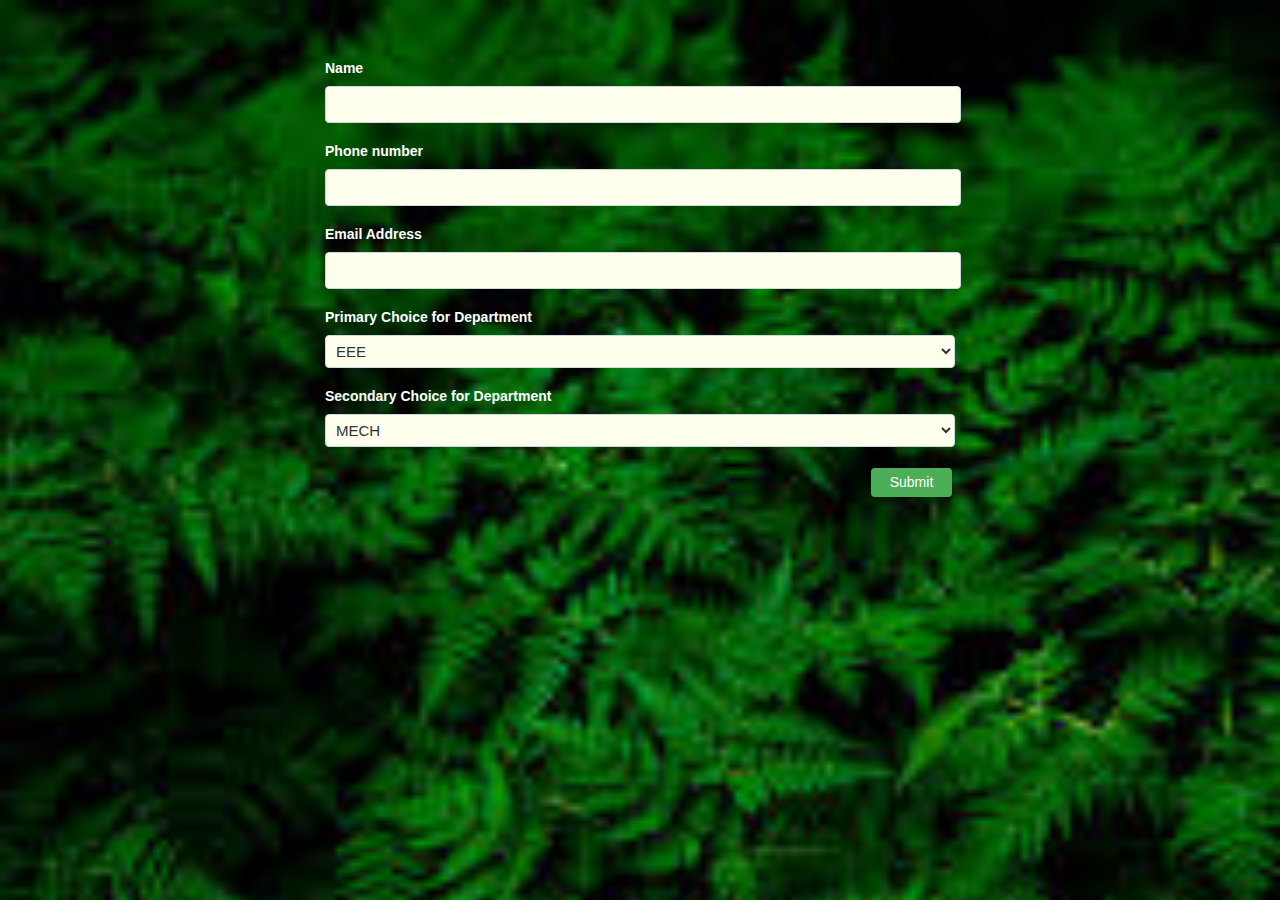
<file: level3/index.html>
<!DOCTYPE html>
<html>
  <head>
    <title>College Registration </title>
    <link rel="stylesheet" type="text/css" href="style.css">
  </head>
  <body >
    <form class="registration-form">
      <div class="form-group">
        <label class="sab">Name </label>
        <input type="text" name="name" required>
      </div>
      <div>
        <label class="sab">Phone number </label>
        <input type="number" name="phno" required>
      </div>
      <div>
        <label class="sab">Email Address </label>
        <input type="email" name="emailaddress" required>
      </div>
      <div>
        <label class="sab">Primary Choice for Department </label>
        <select name="department1" class="department">
          <option value="EEE">EEE</option>
          <option value="MECH">MECH</option>
          <option value="CSE">CSE</option>
          <option value="CIVIL">CIVIL</option>
        </select>
      </div>
      <div>
        <label class="sab">Secondary Choice for Department </label>
        <select name="department2" class="department">
          <option value="EEE" disabled>EEE</option>
          <option value="MECH">MECH</option>
          <option value="CSE">CSE</option>
          <option value="CIVIL">CIVIL</option>
        </select>
      </div>
      <button class="button" type="submit"> Submit </button>
    </form>
    <div id="results" class="results-section hide"></div>
    <script src="script.js"></script>
  </body>
</html>
</file>
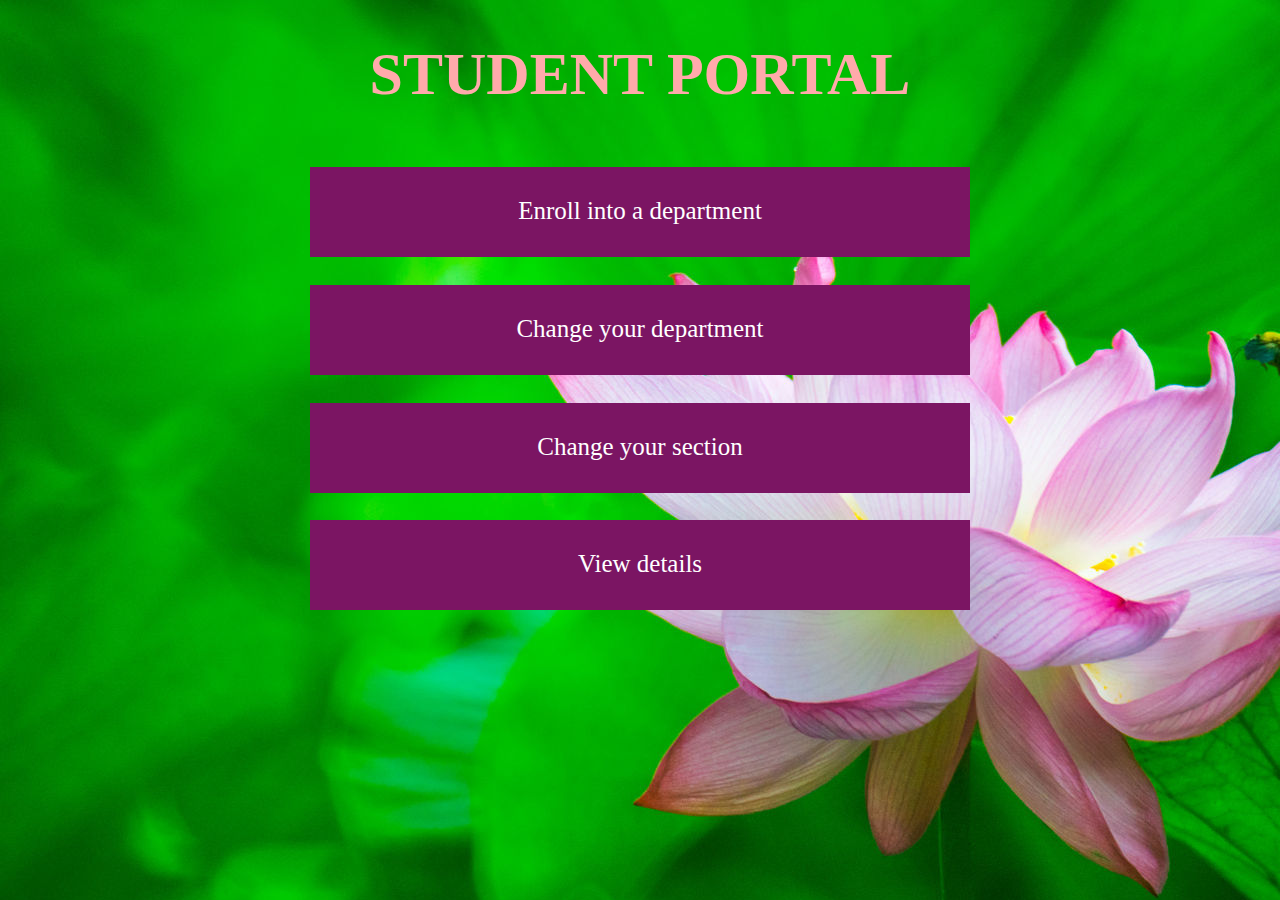
<file: SAAS/index.html>
<!DOCTYPE html>
<html>
    <head>
		
        <meta charset="UTF-8">
        <link rel="stylesheet" href="styles.css">
        <meta name="viewport" content="width=device-width, initial-scale=1.0">
        <title>STUDENT PORTAL</title>
        <style>
            a:visited,a:link{
              text-decoration: none;
              color:#fff;
              font-size:25px;
              display: inline-block;
            }
			
			
    .heading { color: #FFAAAB;font-size:60px; }
  
          </style>
    </head>
<body>
<h1 class="heading">STUDENT PORTAL</h1>
<br/>
<a class="box" href="enroll_dept.html">Enroll into a department</a>
<br/><br/>
<a class="box" href="req_dept_change.html">Change your department</a>
<br/><br/>
<a class="box" href="req_section_change.html">Change your section</a>
<br/><br/>
<a class="box" href="view_details.html">View details</a>
</body>
</html>
</file>
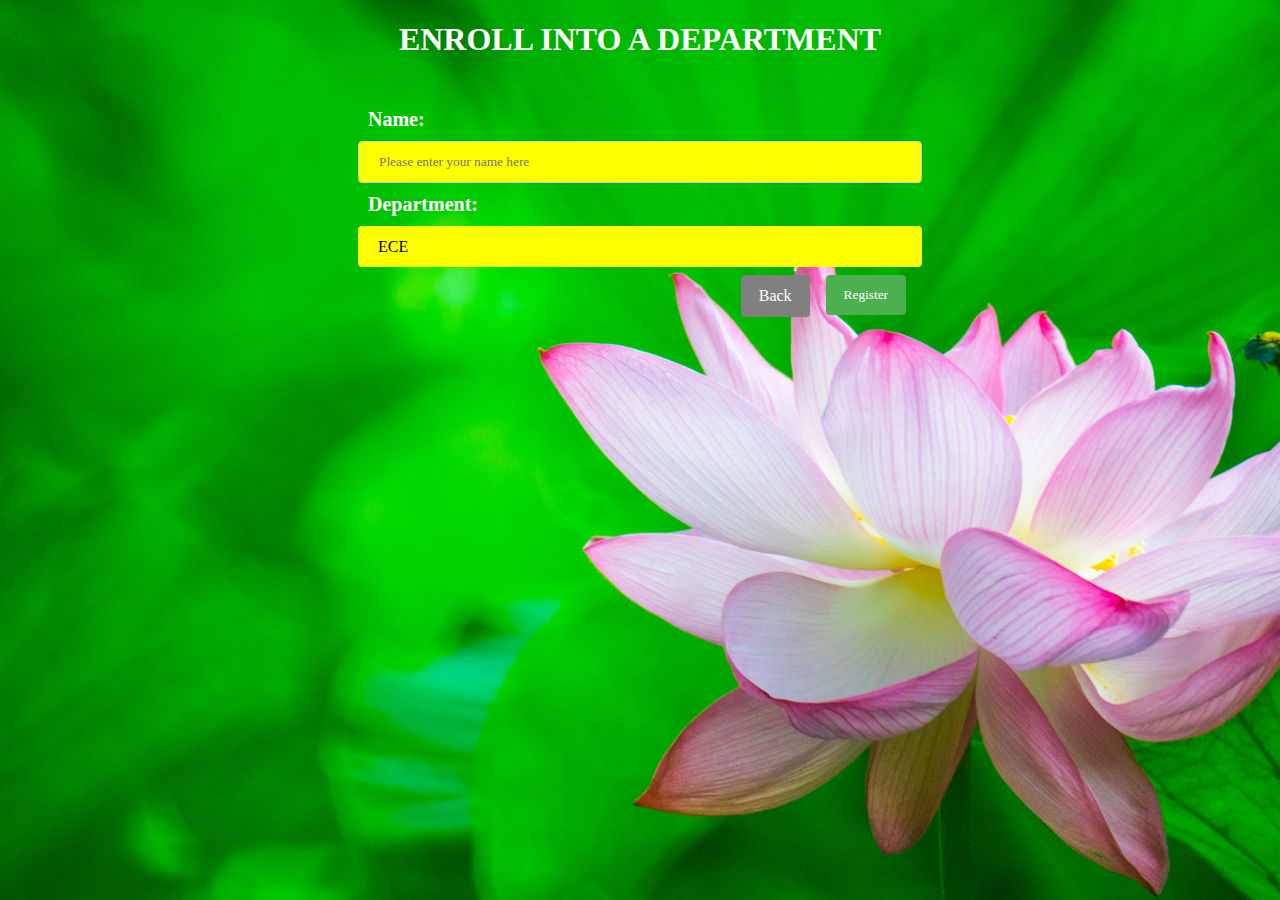
<file: SAAS/enroll_dept.html>
<!DOCTYPE html>
<html>
    <head>
        <meta charset="UTF-8">
        <link rel="stylesheet" href="styles.css">
        <script src="scripts.js"></script>
        <meta name="viewport" content="width=device-width, initial-scale=1.0">
        <title>STUDENT PORTAL</title>
        <style>
		.heading { color: #FFFFFF; }
        a:link,a:visited,a:hover,a:active{
                  text-decoration: none;
                  background-color: grey;
                  color: white;
                  padding: 12px 18px;
                  margin-top: 8px;
                  margin-right: 16px;
                  border: none;
                  border-radius: 4px;
                  float: right;
                }
        </style>
    </head>
<body>
<h1 class="heading">ENROLL INTO A DEPARTMENT</h1>
<br/>
<form>    
    <label for="name" class="heading">Name:</label>
    <input type="text" name="name" placeholder="Please enter your name here">
	<br>
 <label for="dept" class="heading">Department:</label>
 <select class="deptd" name="dept">
     <option value="ECE">ECE</option>
     <option value="CIVIL">CIVIL</option>
     <option value="CSE">CSE</option>
     <option value="MECH">MECH</option>
 </select>
<br/>
<input onclick="register()" value="Register" id="clicks" type="submit">
<a href="index.html">Back</a>
</form>
</body>
</html>
</file>
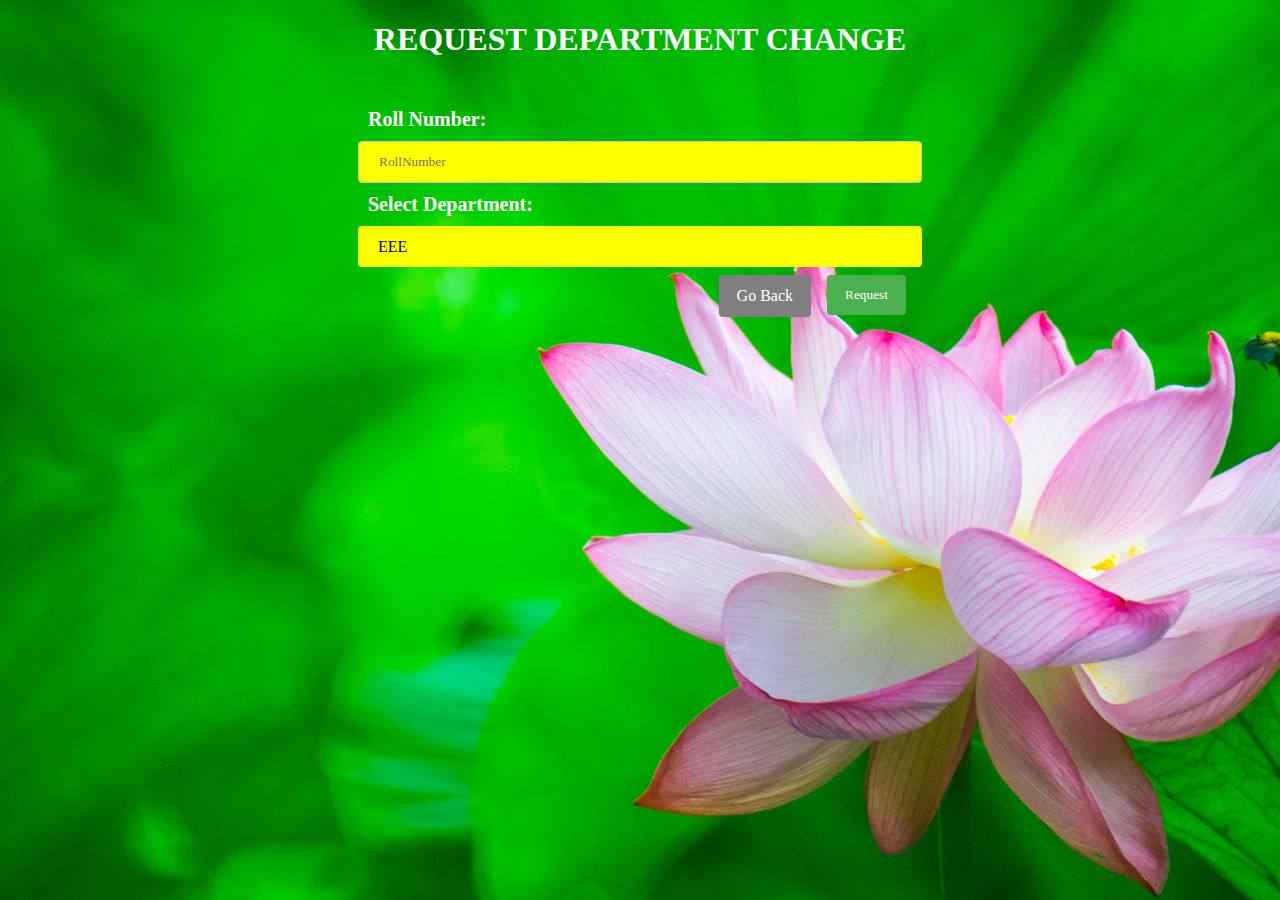
<file: SAAS/req_dept_change.html>
<!DOCTYPE html>
<html>
    <head>
        <meta charset="UTF-8">
        <link rel="stylesheet" href="styles.css">
        <script src="scripts.js"></script>
        <meta name="viewport" content="width=device-width, initial-scale=1.0">
        <title>STUDENT PORTAL</title>
        <style>
            a:link,a:visited,a:hover,a:active{
                  text-decoration: none;
                  background-color: grey;
                  color: white;
                  padding: 12px 18px;
                  margin-top: 8px;
                  margin-right: 16px;
                  border: none;
                  border-radius: 4px;
                  float: right;
                }
				.heading { color: #FFFFFF; }
            </style>
    </head>
<body>
<h1 class="heading">REQUEST DEPARTMENT CHANGE</h1>
<br/>
<form>    
    <label for="roll" class="heading">Roll Number:</label>
     <input type="text" name="rollnumber" placeholder="RollNumber">
 <label for="department" class="heading">Select Department:</label>
 <br/>
 <select class="deptd" name="department">
     <option value="EEE">EEE</option>
     <option value="MECH">MECH</option>
     <option value="CSE">CSE</option>
     <option value="CIVIL">CIVIL</option>
 </select>
<br/>
<input onclick="register()" value="Request" type="submit">
<a href="index.html">Go Back</a>
</form>
</body>
</html>
</file>
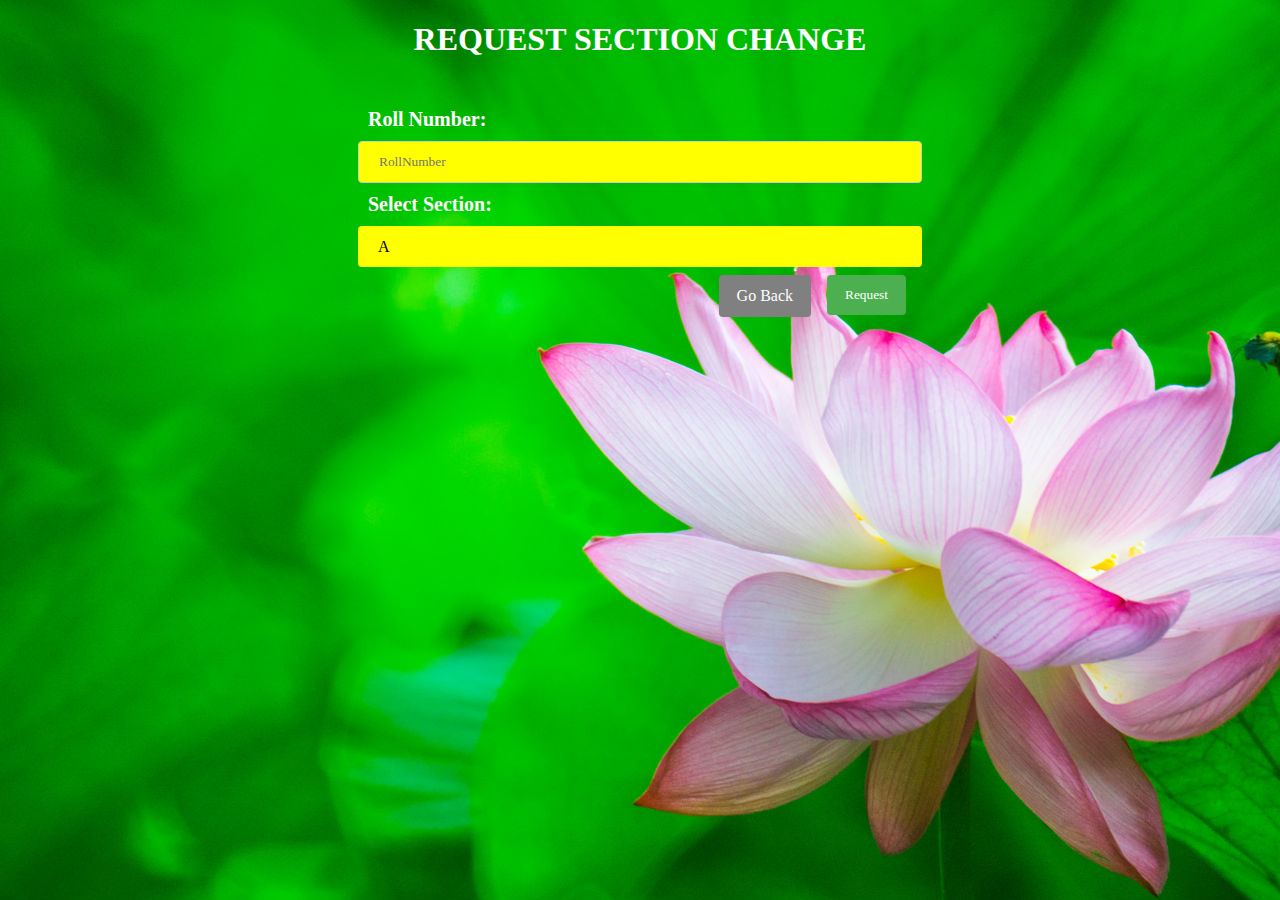
<file: SAAS/req_section_change.html>
<!DOCTYPE html>
<html>
    <head>
        <meta charset="UTF-8">
        <link rel="stylesheet" href="styles.css">
        <script src="scripts.js"></script>
        <meta name="viewport" content="width=device-width, initial-scale=1.0">
        <title>STUDENT PORTAL</title>
        <style>
                a:link,a:visited,a:hover,a:active{
                  text-decoration: none;
                  background-color: grey;
                  color: white;
                  padding: 12px 18px;
                  margin-top: 8px;
                  margin-right: 16px;
                  border: none;
                  border-radius: 4px;
                  float: right;
                }
				.heading { color: #FFFFFF; }
                </style>
    </head>
<body>
<h1 class="heading">REQUEST SECTION CHANGE</h1>
<br/>
<form>    
    <label for="roll" class="heading">Roll Number:</label>
     <input type="text" name="rollnumber" placeholder="RollNumber">
 <label for="section" class="heading">Select Section:</label>
 <select class="deptd" name="department">
     <option value="A">A</option>
     <option value="B">B</option>
     <option value="C">C</option>
 </select>
<br/>
<input onclick="register()" value="Request" id="clicks" type="submit">
<a href="index.html">Go Back</a>
</form>
</body>
</html>
</file>
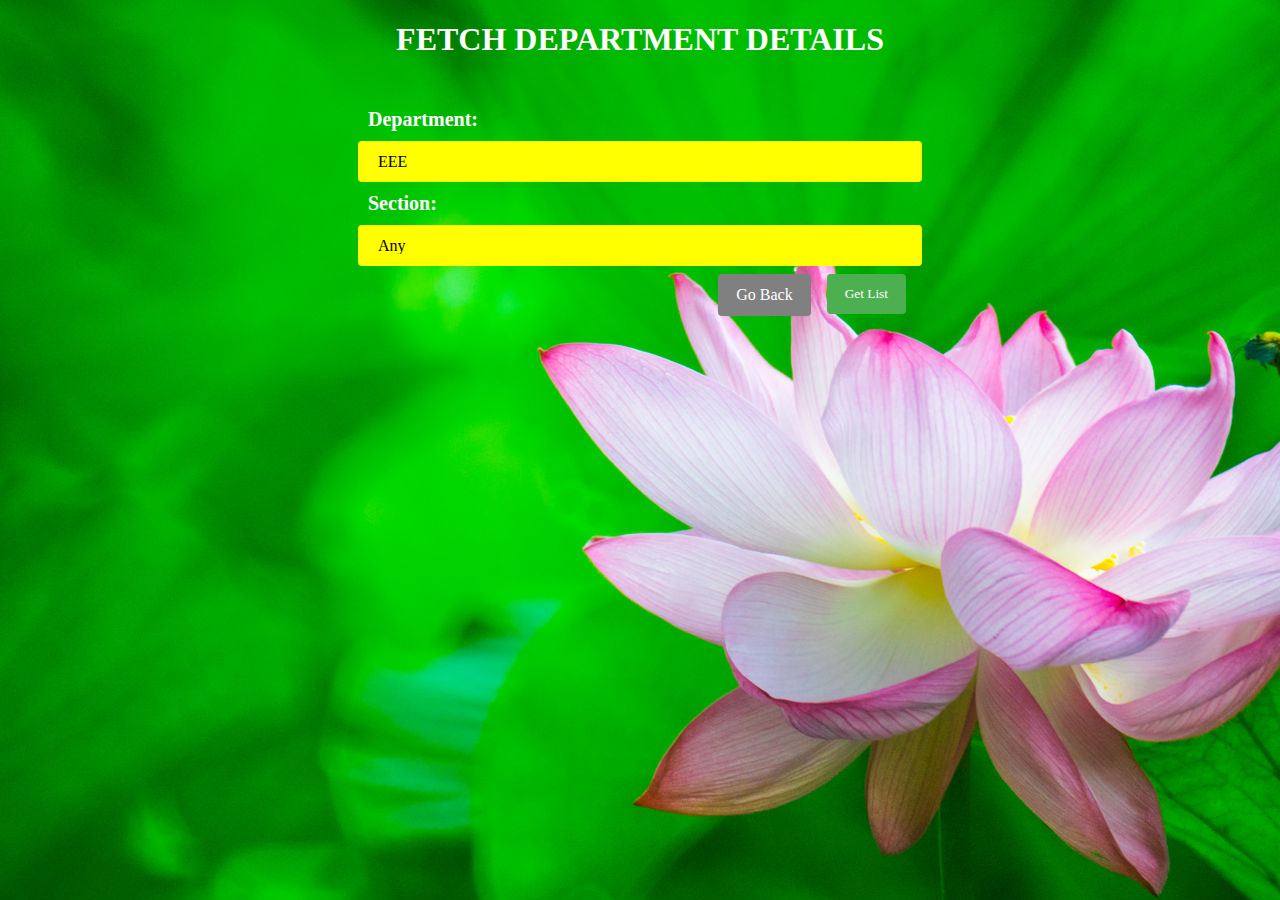
<file: SAAS/view_dept_details.html>
<!DOCTYPE html>
<html>
    <head>
        <meta charset="UTF-8">
        <link rel="stylesheet" href="styles.css">
        <script src="scripts.js"></script>
        <meta name="viewport" content="width=device-width, initial-scale=1.0">
        <title>STUDENT PORTAL</title>
        <style>
                a:visited,a:link{
                  text-decoration: none;
                  background-color: grey;
                  color: white;
                  padding: 12px 18px;
                  margin-top: 8px;
                  margin-right: 16px;
                  border: none;
                  border-radius: 4px;
                  float: right;
                }
				.saby{ color: #FFFFFF; }
                </style>
    </head>
<body>
<h1 class="saby">FETCH DEPARTMENT DETAILS</h1>
<br/>
<form>    
        <label for="department" class="saby">Department:</label><br/>
        <select class="deptd" name="department">
            <option value="EEE">EEE</option>
            <option value="MECH">MECH</option>
            <option value="CSE">CSE</option>
            <option value="CIVIL">CIVIL</option>
        </select>
 <label for="section" class="saby">Section:</label><br/>
 <select class="deptd" name="department">
     <option value="Any">Any</option>
     <option value="A">A</option>
     <option value="B">B</option>
     <option value="C">C</option>
 </select>
<br/>
<input onclick="show()" value="Get List" id="clicks" type="submit"> 
<a href="view_details.html">Go Back</a>
</form>
</body>
</html>
</file>
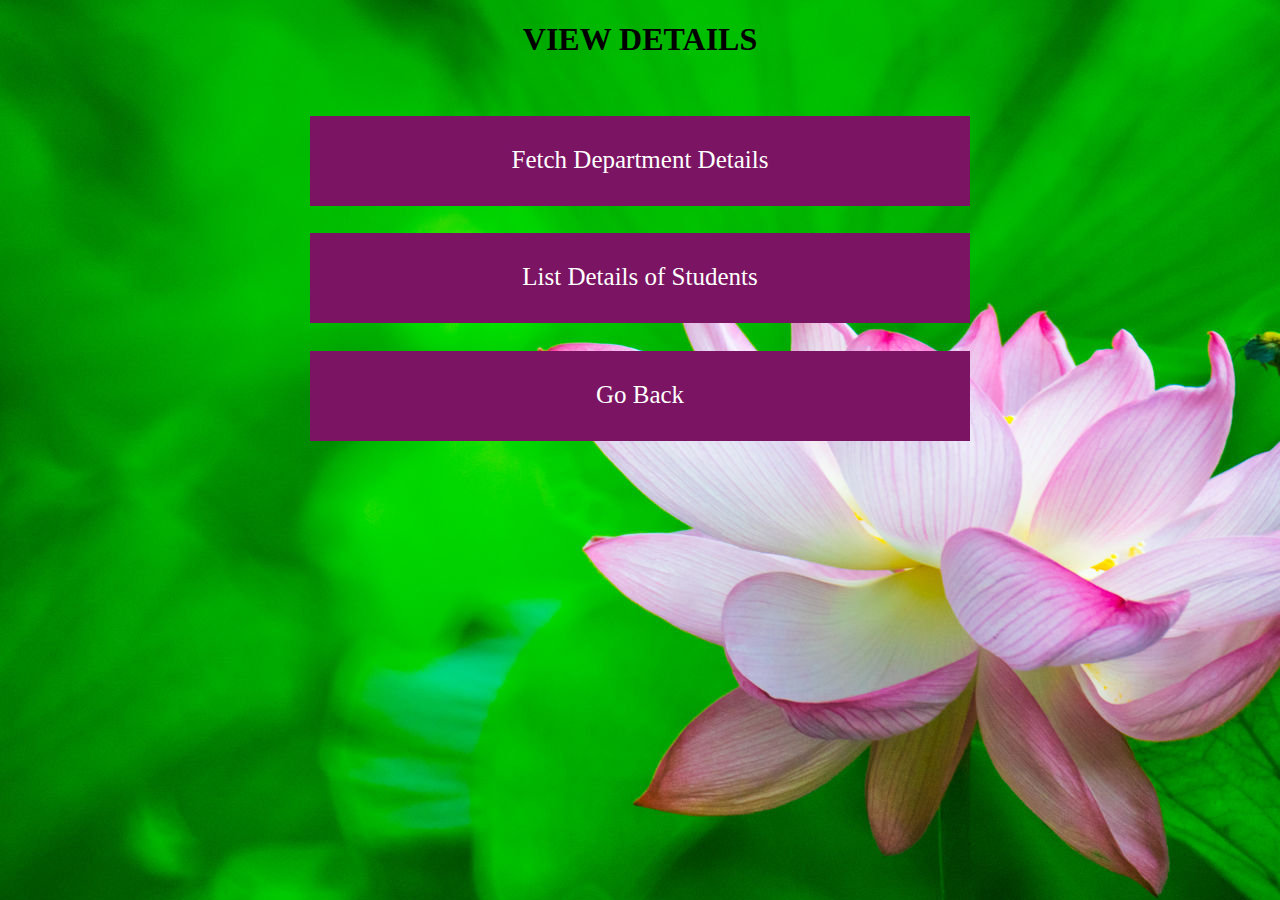
<file: SAAS/view_details.html>
<!DOCTYPE html>
<html>
    <head>
        <meta charset="UTF-8">
        <link rel="stylesheet" href="styles.css">
        <meta name="viewport" content="width=device-width, initial-scale=1.0">
        <title>STUDENT PORTAL</title>
        <style>
            a:visited,a:link{
              text-decoration: none;
              color:#fff;
              font-size:25px;
              display: inline-block;
            }
            </style>
    </head>
<body>

<h1>VIEW DETAILS</h1>
<br/>
<br/>
<a class="box" href="view_dept_details.html">Fetch Department Details</a>
<br/><br/>
<a class="box" href="view_student_details.html">List Details of Students</a>
<br/><br/>
<a class="box" href="index.html">Go Back</a>
</body>
</html>
</file>
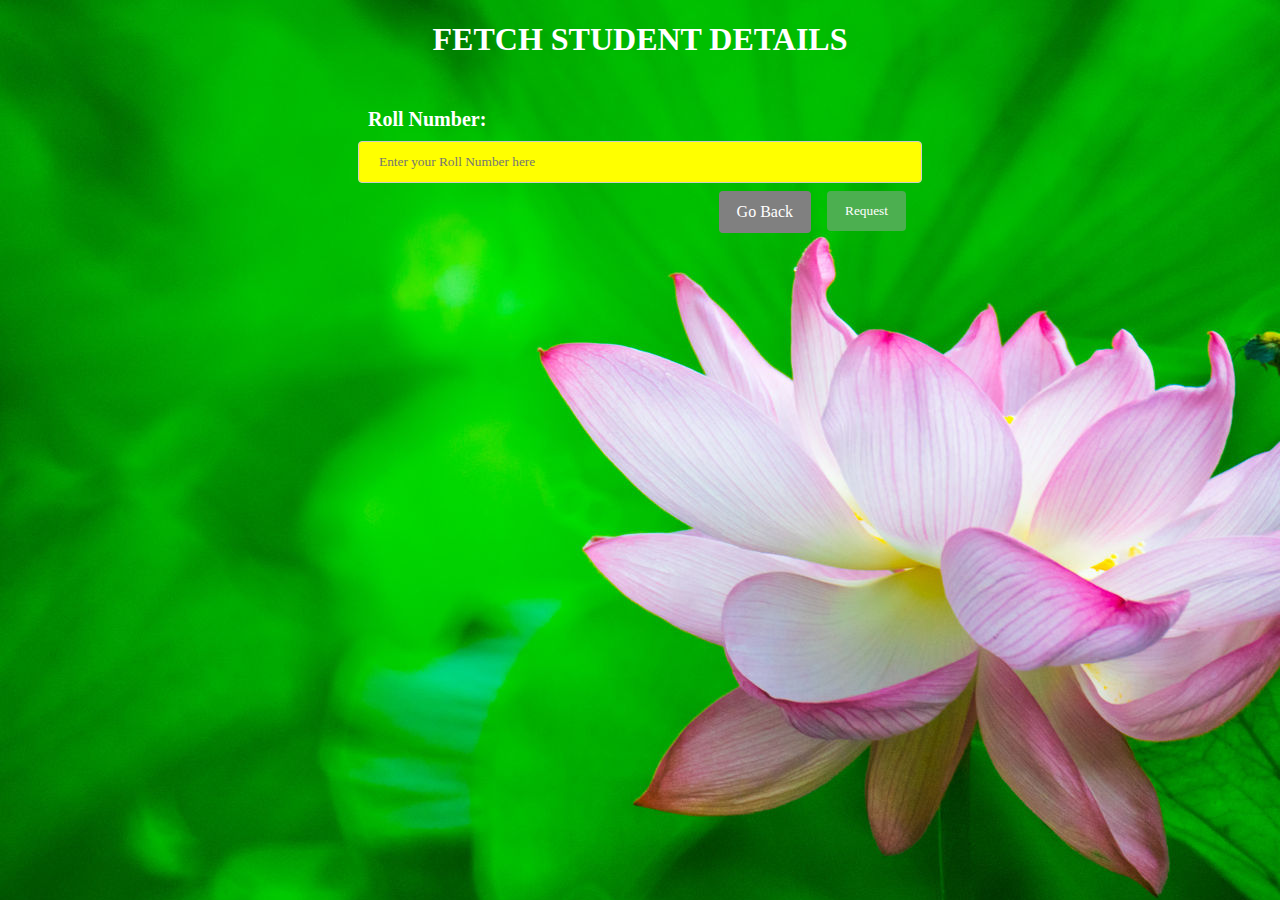
<file: SAAS/view_student_details.html>
<!DOCTYPE html>
<html>
    <head>
        <meta charset="UTF-8">
        <link rel="stylesheet" href="styles.css">
        <script src="scripts.js"></script>
        <meta name="viewport" content="width=device-width, initial-scale=1.0">
        <title>STUDENT PORTAL</title>
        <style>
               a:visited,a:link{
                  text-decoration: none;
                  background-color: grey;
                  color: white;
                  padding: 12px 18px;
                  margin-top: 8px;
                  margin-right: 16px;
                  border: none;
                  border-radius: 4px;
                  float: right;
                }
				.saby{ color: #FFFFFF; }
                </style>
    </head>
<body>
<h1 class="saby">FETCH STUDENT DETAILS</h1>
<br/>
<form>    
    <label for="roll" class="saby">Roll Number:</label>
     <input type="text" name="rollnumber" placeholder="Enter your Roll Number here">
<br/>
<input onclick="show()" value="Request" id="clicks" type="submit"> 
<a href="view_details.html">Go Back</a>
</form>
</body>
</html>
</file>
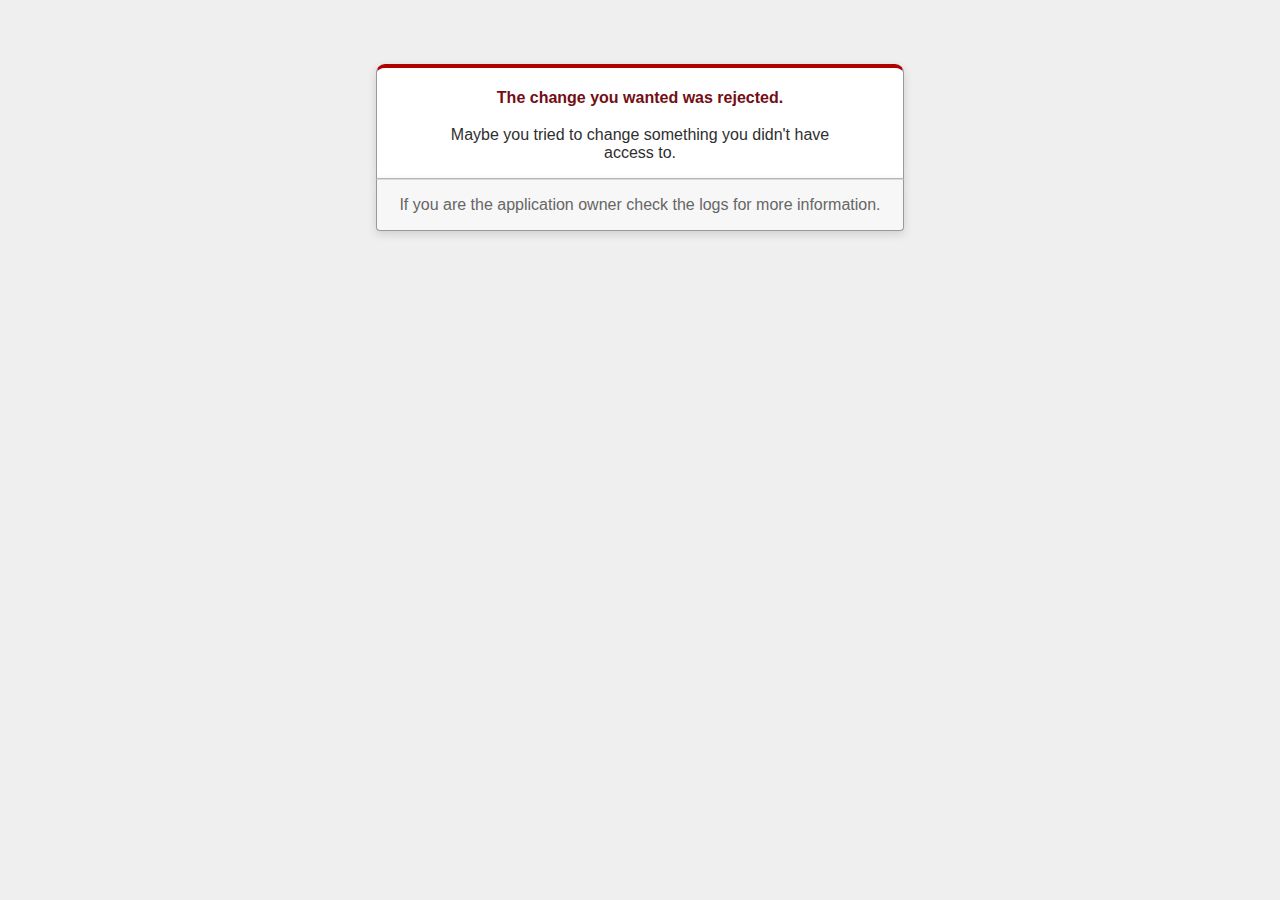
<file: milestone 5/college_portal/public/422.html>
<!DOCTYPE html>
<html>
<head>
  <title>The change you wanted was rejected (422)</title>
  <meta name="viewport" content="width=device-width,initial-scale=1">
  <style>
  .rails-default-error-page {
    background-color: #EFEFEF;
    color: #2E2F30;
    text-align: center;
    font-family: arial, sans-serif;
    margin: 0;
  }

  .rails-default-error-page div.dialog {
    width: 95%;
    max-width: 33em;
    margin: 4em auto 0;
  }

  .rails-default-error-page div.dialog > div {
    border: 1px solid #CCC;
    border-right-color: #999;
    border-left-color: #999;
    border-bottom-color: #BBB;
    border-top: #B00100 solid 4px;
    border-top-left-radius: 9px;
    border-top-right-radius: 9px;
    background-color: white;
    padding: 7px 12% 0;
    box-shadow: 0 3px 8px rgba(50, 50, 50, 0.17);
  }

  .rails-default-error-page h1 {
    font-size: 100%;
    color: #730E15;
    line-height: 1.5em;
  }

  .rails-default-error-page div.dialog > p {
    margin: 0 0 1em;
    padding: 1em;
    background-color: #F7F7F7;
    border: 1px solid #CCC;
    border-right-color: #999;
    border-left-color: #999;
    border-bottom-color: #999;
    border-bottom-left-radius: 4px;
    border-bottom-right-radius: 4px;
    border-top-color: #DADADA;
    color: #666;
    box-shadow: 0 3px 8px rgba(50, 50, 50, 0.17);
  }
  </style>
</head>

<body class="rails-default-error-page">
  <!-- This file lives in public/422.html -->
  <div class="dialog">
    <div>
      <h1>The change you wanted was rejected.</h1>
      <p>Maybe you tried to change something you didn't have access to.</p>
    </div>
    <p>If you are the application owner check the logs for more information.</p>
  </div>
</body>
</html>
</file>
<file: level3/style.css>
body{
  font-family: -apple-system,BlinkMacSystemFont,"Segoe UI",Roboto,Oxygen-Sans,Ubuntu,Cantarell,"Helvetica Neue",sans-serif;
  background: url("sas.jpg");
  background-repeat:no-repeat;
  background-size:cover;
  width: 630px;
  margin: 40px auto;

}
.sab{
	color:#fff
}
select {
  background: #fff;
  border: #000;
  font-size: 15px;
  height: 30px;
  padding: 6px;
  color: #333
}
.button {
  background-color: #4CAF57;
  color: white;
  text-align: center;
  text-decoration: none;
  display: inline-block;
  font-size: 15px;
  cursor: pointer;
  margin: 21px 3px;
  float: right;
  font-size: 14px;
  padding: 6px 16px 7px;
  border: none;
  border-radius: 4px;
  outline: 0;
  color: #fff;
  min-width: 81px;
  -webkit-font-smoothing: antialiased;
}

.form-details {
  margin-bottom: 20px;
}
label {
  font-size: 14px;
  color: #475867;
  font-weight: 600;
  margin: 20px 0 5px;
  display: inline-block;
}
input:not([type='submit']), select {
  width: 100%;
  border: 1px solid #cfd7df;
  margin: 5px 0 0;
  border-radius: 4px;
  resize: none;
  background-color: #ffe;
  box-shadow: none;
  min-height: 33px;
}

.hide {
  display: none;
}

.results-section {
  clear: both;
  border: 1px solid #eee;
  border-radius: 5px;
  margin-top: 21px;
  padding: 17px;
  color:#ffe
}

.result-item {
  margin: 5px;
}
</file>
<file: SAAS/styles.css>
body{
  background-image: url("12.jpg");
  background-position: top left,right top;
  background-repeat: no-repeat,repeat;
  text-align: center;
}
.box {
	background:rgb(123, 21, 99);
	height:30px;
	width:600px;
	display: inline-block;

	padding:30px;
	margin-bottom:.60rem;
 }
.deptd {
  
  background-color: yellow;
  border: black;
  border-radius: 4px;
  width: 100%;
  padding: 12px 20px;
  display: inline-block;
  font: inherit;
  -webkit-box-sizing: border-box;
  -moz-box-sizing: border-box;
  box-sizing: border-box;
  -webkit-appearance: none;
  
}


input[type=text]{
   background-color: yellow;
   border: thin solid black;
   width: 100%;
   padding: 12px 20px;
   display: inline-block;
   border: 1px solid #ccc;
   border-radius: 4px;
   -webkit-box-sizing: border-box;
  -moz-box-sizing: border-box;
   box-sizing: border-box;
   font-family: verdana;
}
input[type=submit] {
  background-color: #4CAF50;
  color: white;
  padding: 12px 18px;
  margin-top: 8px;
  margin-right: 16px;
  border: none;
  border-radius: 4px;
  cursor: pointer;
  float: right;
  font-family: armenian;
 }
form{
    margin-right:350px;
    margin-left:350px
}
label{
    float: left;
    font-weight:bold;
    font-size:20px;
    margin:10px;
}
</file>
